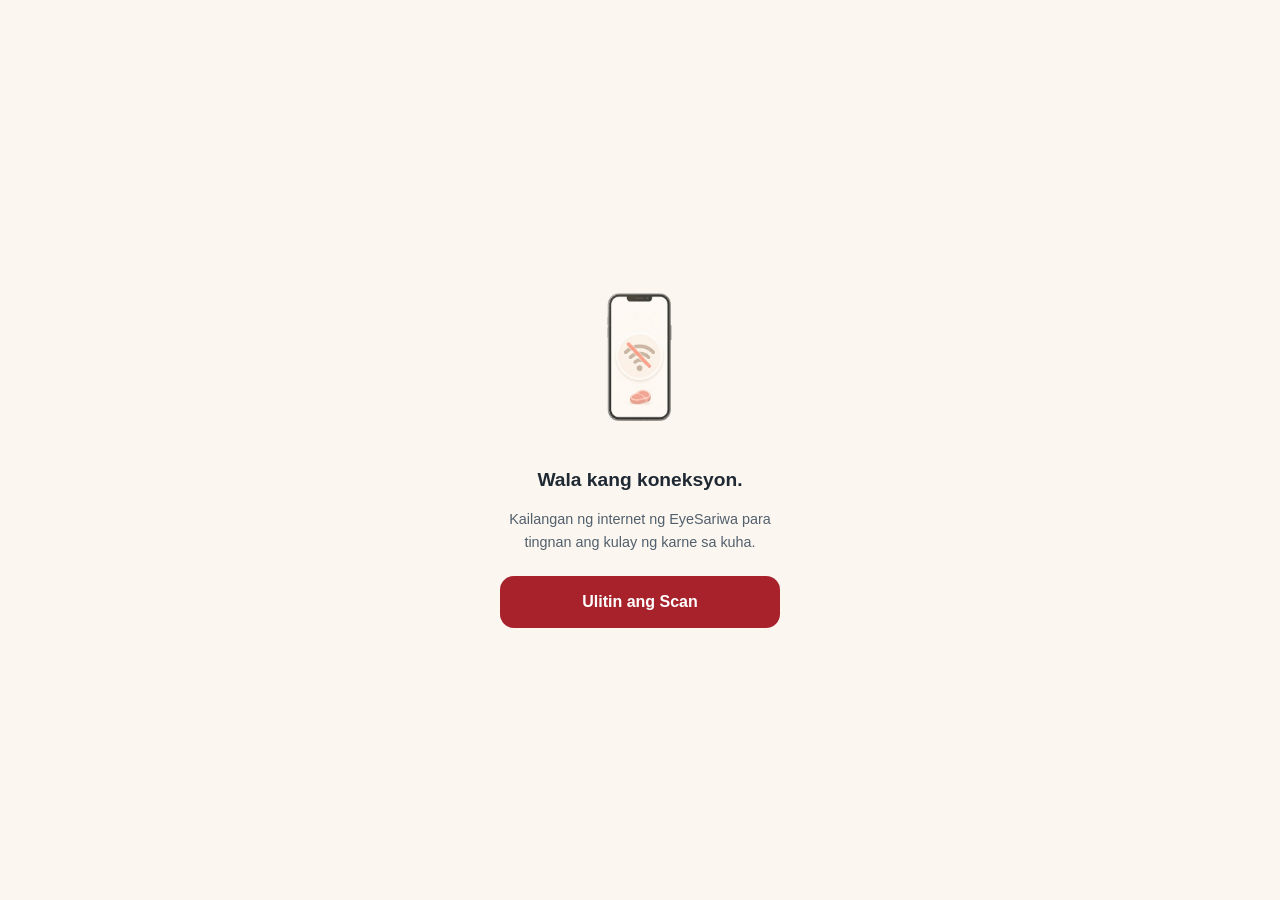
<file: static/offline.html>
<!doctype html>
<html lang="fil">
<head>
  <meta charset="utf-8">
  <meta name="viewport" content="width=device-width, initial-scale=1">
  <meta name="theme-color" content="#a8222c">
  <title>EyeSariwa — Offline</title>
  <link rel="icon" href="/static/assets/icon-192.png" type="image/png">
  <link rel="stylesheet" href="/static/css/style.css">
  <style>
    /* Standalone offline page: give the pwa-wrap a full viewport height
       without relying on the SPA screen/.active flex parent. */
    html, body { height: 100%; }
    body {
      display: flex;
      flex-direction: column;
      align-items: center;
      justify-content: center;
    }
    .offline-page {
      display: flex;
      flex-direction: column;
      align-items: center;
      justify-content: center;
      text-align: center;
      gap: 14px;
      padding: 40px 20px;
      width: 100%;
      max-width: 430px;
    }
  </style>
</head>
<body>
<div class="offline-page">
  <img src="/static/assets/asset_offline.png"
       alt=""
       width="180"
       height="180"
       class="pwa-asset"
       onerror="this.outerHTML='<div style=\'font-size:4rem;opacity:.5\' aria-hidden=\'true\'>📡</div>'">

  <div class="pwa-title">Wala kang koneksyon.</div>

  <p class="pwa-message">
    Kailangan ng internet ng EyeSariwa para tingnan ang kulay ng karne sa kuha.
  </p>

  <div class="pwa-btn-stack">
    <button class="btn btn-primary" onclick="window.location.reload()">Ulitin ang Scan</button>
  </div>
</div>
</body>
</html>
</file>
<file: static/css/style.css>
/* ===== DESIGN TOKENS ===== */
:root {
  /* Brand — meat burgundy / cherry red */
  --brand-700: #a8222c;
  --brand-600: #d9252e;
  --brand-100: #f3d4d4;
  --brand-50:  #fef2f2;

  /* Neutrals — warm */
  --page-bg:   #fbf6ef;
  --cream-100: #fbf6ef;
  --cream-200: #f4ead8;
  --border:    #e9e2d8;

  /* Classification — FRESH */
  --green-700: #15803d;
  --green-100: #dcfce7;
  --green-50:  #f0fdf4;

  /* Classification — SUSPICIOUS */
  --amber-600: #d97706;
  --amber-100: #fef3c7;
  --amber-50:  #fffbeb;

  /* Classification — STALE */
  --red-600:   #dc2626;
  --red-100:   #fee2e2;
  --red-50:    #fff5f5;

  /* Text */
  --text-primary: #1f2933;
  --text-muted:   #52606d;
  --text-light:   #9aa5b4;

  /* Camera dark shell */
  --maroon-900: #2a1416;
  --maroon-800: #3a1c1e;

  /* Misc */
  --shadow-sm:   0 1px 4px rgba(0,0,0,0.09);
  --shadow-md:   0 4px 12px rgba(0,0,0,0.10);
  --radius-sm:   10px;
  --radius-md:   14px;
  --radius-lg:   20px;
  --radius-full: 9999px;
  --max-w:  430px;
  --pad:    20px;
}

/* ===== RESET ===== */
*, *::before, *::after { box-sizing: border-box; margin: 0; padding: 0; }
html { height: 100%; }
body {
  min-height: 100%;
  background: var(--page-bg);
  color: var(--text-primary);
  font-family: -apple-system, BlinkMacSystemFont, 'Segoe UI', Roboto, Arial, sans-serif;
  font-size: 16px;
  line-height: 1.5;
  -webkit-font-smoothing: antialiased;
  overflow-x: hidden;
}
button { cursor: pointer; font-family: inherit; border: none; background: none; }
img    { display: block; max-width: 100%; }

/* ===== ACCESSIBILITY ===== */
.sr-only {
  position: absolute;
  width: 1px; height: 1px;
  padding: 0; margin: -1px;
  overflow: hidden; clip: rect(0,0,0,0);
  white-space: nowrap; border: 0;
}
:focus-visible {
  outline: 2.5px solid var(--brand-600);
  outline-offset: 2px;
  border-radius: 4px;
}

/* ===== UTILITIES ===== */
.hidden { display: none !important; }

/* ===== APP SHELL ===== */
.app-shell { min-height: 100vh; }

/* ===== SCREENS ===== */
.screen {
  display: none;
  flex-direction: column;
  min-height: 100vh;
  width: 100%;
  background: var(--page-bg);
}
.screen.active { display: flex; }

/* ===== CONTAINER ===== */
.container {
  width: 100%;
  max-width: var(--max-w);
  margin: 0 auto;
  padding: 0 var(--pad);
}

/* ===== WORDMARK ===== */
.wordmark {
  font-size: 1.5rem;
  font-weight: 800;
  color: var(--brand-700);
  letter-spacing: -0.02em;
  line-height: 1;
}
.wordmark em { color: var(--brand-600); font-style: normal; }

/* ===== LANGUAGE SWITCHER — segmented pill ===== */
.lang-switcher {
  display: flex;
  align-items: center;
  border: 1.5px solid var(--brand-100);
  border-radius: var(--radius-full);
  background: var(--brand-50);
  overflow: hidden;
  flex-shrink: 0;
  /* pushed right by title/wordmark flex:1 — no margin-left needed */
}
.lang-opt {
  padding: 7px 13px;
  font-size: 0.78rem;
  font-weight: 700;
  color: var(--text-muted);
  background: transparent;
  border: none;
  cursor: pointer;
  min-height: 36px;
  min-width: 44px;
  letter-spacing: 0.04em;
  transition: background 0.15s, color 0.15s;
}
.lang-opt.active {
  background: var(--brand-700);
  color: #fff;
  border-radius: calc(var(--radius-full) - 1px);
}
.lang-opt:not(.active):hover { background: var(--brand-100); color: var(--brand-700); }

/* ===== SCREEN HEADER ===== */
.screen-header {
  display: flex;
  align-items: center;
  gap: 10px;
  padding: 14px var(--pad);
  max-width: var(--max-w);
  width: 100%;
  margin: 0 auto;
}
/* title takes all available space so Clear btn + lang switcher sit at the right */
.screen-title { font-size: 1.16rem; font-weight: 800; color: var(--text-primary); flex: 1; }

/* ===== BACK BUTTON ===== */
.btn-back {
  width: 44px; height: 44px;
  border: none;
  background: transparent;
  border-radius: 0;
  color: var(--brand-700);
  font-size: 2.4rem;
  font-weight: 900;
  line-height: 1;
  text-shadow: 0.5px 0 currentColor, -0.5px 0 currentColor;
  transform: scaleX(1.08);
  display: flex; align-items: center; justify-content: center;
  flex-shrink: 0;
  box-shadow: none;
}

/* ===== STEPPER ===== */
.stepper {
  display: flex;
  align-items: center;
  gap: 6px;
  padding: 0 var(--pad) 16px;
  max-width: var(--max-w);
  margin: 0 auto;
  width: 100%;
}
.step-dot {
  width: 8px; height: 8px;
  border-radius: var(--radius-full);
  background: var(--border);
  flex-shrink: 0;
  transition: background 0.2s, width 0.2s;
}
.step-dot.on { background: var(--brand-700); width: 24px; }
.step-label {
  margin-left: auto;
  font-size: 0.9rem;
  font-weight: 600;
  color: var(--text-muted);
}

/* ===== BUTTONS ===== */
.btn {
  display: inline-flex;
  align-items: center;
  justify-content: center;
  gap: 8px;
  min-height: 52px;
  padding: 13px 24px;
  border-radius: var(--radius-md);
  font-size: 1rem;
  font-weight: 600;
  border: none;
  width: 100%;
  transition: opacity 0.15s;
  cursor: pointer;
}
.btn:active   { opacity: 0.82; }
.btn:disabled { opacity: 0.38; cursor: not-allowed; }
.btn-primary   { background: var(--brand-700); color: #fff; }
.btn-secondary {
  background: var(--brand-50);
  color: var(--brand-700);
  border: 1.5px solid var(--brand-100);
}
.btn-tertiary {
  background: transparent;
  color: var(--text-muted);
  font-weight: 500;
  min-height: 40px;
}
.btn-stack { display: flex; flex-direction: column; gap: 10px; width: 100%; }

/* ===== STATUS BADGES ===== */
.status-badge {
  display: inline-flex;
  align-items: center;
  gap: 6px;
  padding: 5px 14px;
  border-radius: var(--radius-full);
  font-size: 0.85rem;
  font-weight: 700;
}
.status-fresh      { background: var(--green-100); color: var(--green-700); }
.status-suspicious { background: var(--amber-100); color: var(--amber-600); }
.status-stale      { background: var(--red-100);   color: var(--red-600); }

/* ===== LOADING SCREEN ===== */
.loading-wrap {
  flex: 1;
  display: flex; flex-direction: column;
  align-items: center; justify-content: center;
  gap: 24px;
  padding: var(--pad);
  background: var(--page-bg);
}
.spinner {
  width: 40px; height: 40px;
  border: 3px solid var(--brand-100);
  border-top-color: var(--brand-700);
  border-radius: 50%;
  animation: spin 0.8s linear infinite;
}
@keyframes spin { to { transform: rotate(360deg); } }
.loading-text { font-size: 0.9rem; color: var(--text-muted); }

/* ===== HOME SCREEN ===== */
.main-wrap {
  flex: 1;
  display: flex;
  flex-direction: column;
  max-width: var(--max-w);
  width: 100%;
  margin: 0 auto;
  padding: 56px var(--pad) 24px;
  background: var(--cream-100);
  position: relative;
}
.main-header {
  position: absolute;
  top: 10px;
  right: var(--pad);
  z-index: 3;
  display: flex;
  align-items: center;
  gap: 10px;
  justify-content: flex-end;
  margin-bottom: 0;
}
.main-header-spacer { display: none; }
.app-icon { width: 36px; height: 36px; object-fit: contain; border-radius: 9px; }
.main-hero-wrap {
  width: 100%;
  display: flex;
  align-items: center;
  justify-content: center;
  margin-bottom: 0;
  min-height: 0;
}
.main-hero-img {
  max-height: 176px;
  width: auto;
  max-width: 88%;
  object-fit: contain;
}
.main-hero-placeholder {
  font-size: 5rem;
  line-height: 1;
  text-align: center;
  opacity: 0.5;
}
.main-brand-lockup {
  display: flex;
  flex-direction: column;
  align-items: center;
  text-align: center;
  width: 90%;
  margin: 2px auto 8px;
  padding-bottom: 12px;
  border-bottom: 2px solid rgba(168, 34, 44, 0.55);
}
.main-welcome {
  font-size: 1.08rem;
  font-weight: 800;
  color: var(--text-primary);
  line-height: 1.1;
  margin: 4px 0 6px;
  text-transform: lowercase;
}
.main-logo-img {
  width: min(300px, 82%);
  max-height: 88px;
  object-fit: contain;
  display: block;
}
.main-logo-fallback {
  font-size: 2rem;
  line-height: 1.1;
}
.home-kicker {
  font-size: 0.72rem;
  font-weight: 800;
  color: var(--text-primary);
  text-align: center;
  line-height: 1.2;
  margin: 0 0 14px;
}
.home-kicker::before,
.home-kicker::after {
  content: "";
  display: inline-block;
  width: 4px;
  height: 4px;
  margin: 0 9px 2px;
  border-radius: 50%;
  background: var(--brand-700);
}
.home-benefits {
  display: grid;
  grid-template-columns: repeat(3, minmax(0, 1fr));
  gap: 10px;
  align-items: start;
  margin-bottom: 18px;
}
.home-benefit {
  min-width: 0;
  text-align: center;
}
.home-benefit-icon {
  width: 76px;
  height: 76px;
  margin: 0 auto 7px;
  object-fit: contain;
  background: transparent;
}
.home-benefit-title {
  font-size: 0.74rem;
  font-weight: 900;
  color: var(--text-primary);
  line-height: 1.15;
  margin-bottom: 3px;
}
.home-benefit-copy {
  font-size: 0.58rem;
  color: var(--text-muted);
  line-height: 1.2;
}
.main-text-block { margin-bottom: 24px; }
.main-headline {
  font-size: 1.35rem;
  font-weight: 800;
  color: var(--text-primary);
  line-height: 1.3;
  margin-bottom: 8px;
}
.main-tagline { font-size: 0.95rem; color: var(--text-muted); line-height: 1.55; }
.main-cta {
  display: flex;
  flex-direction: column;
  align-items: center;
  gap: 10px;
  margin-bottom: 12px;
}
.main-cta .btn { width: 85%; }
.main-disclaimer {
  font-size: 0.78rem;
  color: var(--text-light);
  text-align: center;
  line-height: 1.55;
  margin-top: auto;
  padding-top: 8px;
}

/* ===== HISTORY SCREEN ===== */
.history-header-clear {
  /* no margin-left: auto — screen-title flex:1 pushes it right */
  font-size: 0.85rem;
  font-weight: 600;
  color: var(--brand-700);
  background: none;
  border: none;
  padding: 4px 0;
  cursor: pointer;
  flex-shrink: 0;
}
.history-body {
  flex: 1;
  display: flex;
  flex-direction: column;
  gap: 16px;
  padding: 4px var(--pad) 40px;
  max-width: var(--max-w);
  width: 100%;
  margin: 0 auto;
}
.stats-grid {
  display: grid;
  grid-template-columns: repeat(2, 1fr);
  gap: 10px;
}
.stat-card {
  border-radius: var(--radius-md);
  padding: 14px;
  display: flex; flex-direction: column; gap: 4px;
}
.stat-card.s-fresh      { background: var(--green-100); }
.stat-card.s-suspicious { background: var(--amber-100); }
.stat-card.s-stale      { background: var(--red-100); }
.stat-card.s-total      { background: var(--cream-200); }
.stat-number { font-size: 1.7rem; font-weight: 800; }
.stat-card.s-fresh      .stat-number { color: var(--green-700); }
.stat-card.s-suspicious .stat-number { color: var(--amber-600); }
.stat-card.s-stale      .stat-number { color: var(--red-600); }
.stat-card.s-total      .stat-number { color: var(--text-primary); }
.stat-label { font-size: 0.78rem; font-weight: 600; color: var(--text-muted); }
.section-label {
  font-size: 0.78rem;
  font-weight: 700;
  text-transform: uppercase;
  letter-spacing: 0.07em;
  color: var(--text-muted);
}
.card-stack { display: flex; flex-direction: column; gap: 10px; }
.history-item {
  display: flex;
  align-items: center;
  gap: 12px;
  padding: 13px 14px;
  border: 1.5px solid var(--border);
  border-radius: var(--radius-md);
  background: #fff;
  box-shadow: var(--shadow-sm);
}
.history-cut-icon { width: 32px; height: 32px; object-fit: contain; flex-shrink: 0; }
.history-info { flex: 1; min-width: 0; }
.history-cut  { font-size: 0.95rem; font-weight: 700; white-space: nowrap; overflow: hidden; text-overflow: ellipsis; }
.history-meta { font-size: 0.78rem; color: var(--text-muted); margin-top: 2px; }

/* ===== EMPTY STATE ===== */
.empty-state {
  flex: 1;
  display: flex; flex-direction: column;
  align-items: center; justify-content: center;
  text-align: center;
  gap: 10px;
  padding: 48px 0;
}
.empty-icon         { font-size: 3.2rem; opacity: 0.4; margin-bottom: 4px; }
.empty-title        { font-size: 1.1rem; font-weight: 800; color: var(--text-primary); }
.empty-sub          { font-size: 0.9rem; color: var(--text-muted); max-width: 260px; line-height: 1.6; }
.empty-helper       { font-size: 0.8rem; color: var(--text-light); max-width: 240px; line-height: 1.5; }
.empty-cta          { margin-top: 12px; max-width: 240px; }

/* ===== SELECTION TILES ===== */
.select-body {
  flex: 1;
  display: flex;
  flex-direction: column;
  gap: 16px;
  padding: 4px var(--pad) 0;
  max-width: var(--max-w);
  width: 100%;
  margin: 0 auto;
  overflow-y: auto;
}
.select-helper {
  font-size: 1.05rem;
  color: var(--text-muted);
  line-height: 1.55;
}
.select-grid   {
  flex: 1;
  display: flex;
  flex-direction: column;
  gap: 12px;
  min-height: 0;
}
.select-card {
  flex: 1 1 0;
  display: flex;
  align-items: center;
  gap: 16px;
  min-height: 118px;
  padding: 18px 20px;
  border: 2px solid var(--border);
  border-radius: var(--radius-md);
  background: #fff;
  cursor: pointer;
  text-align: left;
  width: 100%;
  box-shadow: var(--shadow-sm);
  transition: border-color 0.15s, background 0.15s;
}
#screen-select-cut .select-card {
  min-height: 148px;
}
.select-card:hover    { border-color: var(--brand-600); background: var(--brand-50); }
.select-card.selected { border-color: var(--brand-700); background: var(--brand-50); }
.select-icon-img { width: 82px; height: 82px; object-fit: contain; flex-shrink: 0; }
.select-icon-emoji { font-size: 3.2rem; line-height: 1; flex-shrink: 0; width: 82px; text-align: center; }
.select-text  { flex: 1; }
.select-label { font-size: 1.16rem; font-weight: 800; color: var(--text-primary); line-height: 1.15; }
.select-sub   { font-size: 0.9rem; color: var(--text-muted); margin-top: 4px; line-height: 1.25; }
.select-check {
  margin-left: auto;
  width: 32px; height: 32px;
  border-radius: 50%;
  border: 2.5px solid var(--border);
  flex-shrink: 0;
  display: flex; align-items: center; justify-content: center;
  font-size: 1rem;
  font-weight: 800;
  color: transparent;
  transition: background 0.15s, border-color 0.15s;
}
.select-card.selected .select-check {
  background: var(--brand-700);
  border-color: var(--brand-700);
  color: #fff;
}
.select-footer {
  padding: 12px var(--pad) max(24px, env(safe-area-inset-bottom));
  max-width: var(--max-w);
  width: 100%;
  margin: 0 auto;
  background: var(--page-bg);
  border-top: 1px solid var(--border);
}

/* ===== TIP ROWS (Before You Scan) ===== */
.tips-screen-body {
  flex: 1;
  display: flex;
  flex-direction: column;
  gap: 0;
  padding: 4px var(--pad) 0;
  max-width: var(--max-w);
  width: 100%;
  margin: 0 auto;
}
/* tips-intro: the sole intro line (title is in the header only) */
.tips-intro   { font-size: 1.05rem; color: var(--text-muted); margin-bottom: 28px; line-height: 1.55; }
.tip-list     { display: flex; flex-direction: column; gap: 22px; margin-bottom: 28px; }
.tip-row {
  display: flex;
  align-items: center;
  gap: 20px;
}
.tip-icon-wrap {
  width: 76px; height: 76px;
  border-radius: 50%;
  background: var(--brand-50);
  border: 1.5px solid var(--brand-100);
  display: flex; align-items: center; justify-content: center;
  flex-shrink: 0;
}
.tip-icon-img   { width: 50px; height: 50px; object-fit: contain; }
.tip-icon-emoji { font-size: 2.35rem; line-height: 1; }
.tip-text       { font-size: 1.02rem; color: var(--text-primary); line-height: 1.5; }
.tips-divider   { height: 1px; background: var(--border); margin: 4px 0 16px; }
.tips-disclaimer { font-size: 0.92rem; color: var(--text-light); line-height: 1.6; }

/* ===== CAMERA SCREEN ===== */
.camera-screen { background: var(--maroon-900); flex: 1; display: flex; flex-direction: column; }
.camera-topbar {
  display: flex; align-items: center; gap: 12px;
  padding: 14px var(--pad);
  max-width: var(--max-w); width: 100%; margin: 0 auto;
}
.camera-topbar .btn-back { background: transparent; color: #fff; border: none; }
.camera-top-title { font-size: 1.16rem; font-weight: 800; color: #fff; }
.camera-stepper {
  display: flex; align-items: center; gap: 6px;
  padding: 0 var(--pad) 12px;
  max-width: var(--max-w); width: 100%; margin: 0 auto;
}
.camera-stepper .step-dot    { background: rgba(255,255,255,0.2); }
.camera-stepper .step-dot.on { background: #fff; width: 24px; }
.camera-stepper .step-label  { color: rgba(255,255,255,0.5); }
.camera-context-strip {
  margin: 0 var(--pad) 10px;
  max-width: calc(var(--max-w) - 40px);
  align-self: center;
  display: inline-flex;
  align-items: center;
  background: rgba(255,255,255,0.10);
  border: 1px solid rgba(255,255,255,0.15);
  border-radius: var(--radius-full);
  padding: 5px 14px;
  font-size: 0.85rem;
  font-weight: 600;
  color: rgba(255,255,255,0.85);
  width: max-content;
  max-width: calc(100% - 40px);
}
.camera-preview {
  flex: 1;
  position: relative;
  display: flex; align-items: center; justify-content: center;
  min-height: 280px;
  background: var(--maroon-800);
  overflow: hidden;
  touch-action: none;            /* gestures drive the crop, not page scroll/zoom */
}
#camera-video {
  position: absolute;
  inset: 0;
  width: 100%;
  height: 100%;
  object-fit: cover;
}
/* Captured image is positioned/scaled by the crop module (aim-at-box). */
#capture-preview {
  position: absolute;
  top: 0; left: 0;
  width: auto; height: auto;
  max-width: none; max-height: none;
  transform-origin: 0 0;
  z-index: 1;
  will-change: transform;
  user-select: none;
  -webkit-user-drag: none;
}
/* Crop frame: the square region that gets analyzed; dims everything outside it. */
.crop-frame {
  position: absolute;
  border: 2px solid rgba(255,255,255,0.95);
  border-radius: var(--radius-md);
  box-shadow: 0 0 0 9999px rgba(0,0,0,0.5);
  pointer-events: none;
  z-index: 3;
}
.crop-frame::before, .crop-frame::after {
  content: '';
  position: absolute;
  width: 18px; height: 18px;
  border-color: #fff; border-style: solid;
}
.crop-frame::before { top: -2px; left: -2px; border-width: 3px 0 0 3px; border-radius: 4px 0 0 0; }
.crop-frame::after  { bottom: -2px; right: -2px; border-width: 0 3px 3px 0; border-radius: 0 0 4px 0; }
.crop-hint {
  position: absolute;
  top: 12px; left: 50%;
  transform: translateX(-50%);
  z-index: 4;
  background: rgba(0,0,0,0.55);
  color: #fff;
  font-size: 0.78rem;
  line-height: 1.4;
  padding: 6px 12px;
  border-radius: var(--radius-full);
  pointer-events: none;
  text-align: center;
  max-width: 88%;
}
.cam-placeholder {
  position: absolute; inset: 0;
  display: flex; flex-direction: column;
  align-items: center; justify-content: center;
  gap: 10px;
}
.cam-placeholder-icon { font-size: 2.8rem; opacity: 0.3; color: #fff; }
.cam-placeholder-text { font-size: 0.82rem; color: rgba(255,255,255,0.35); text-align: center; padding: 0 24px; }
.scan-frame {
  position: absolute;
  width: 200px; height: 200px;
  border: 1.5px solid rgba(255,255,255,0.45);
  border-radius: var(--radius-md);
  pointer-events: none;
  z-index: 2;
}
.scan-frame::before, .scan-frame::after {
  content: '';
  position: absolute;
  width: 20px; height: 20px;
  border-color: #fff; border-style: solid;
}
.scan-frame::before { top: -2px; left: -2px; border-width: 3px 0 0 3px; border-radius: 4px 0 0 0; }
.scan-frame::after  { bottom: -2px; right: -2px; border-width: 0 3px 3px 0; border-radius: 0 0 4px 0; }
.camera-controls {
  background: var(--maroon-900);
  padding: 16px var(--pad) max(28px, env(safe-area-inset-bottom));
  display: flex; flex-direction: column; gap: 10px;
  max-width: var(--max-w); width: 100%; margin: 0 auto;
}
.scan-hint {
  font-size: 0.82rem;
  color: rgba(255,255,255,0.55);
  text-align: center;
  line-height: 1.4;
}
.scan-error {
  font-size: 0.82rem;
  color: #fca5a5;
  text-align: center;
  line-height: 1.4;
}
.torch-controls {
  display: flex;
  flex-direction: column;
  align-items: center;
  gap: 8px;
  margin-bottom: 8px;
}
.torch-toggle {
  display: inline-flex;
  align-items: center;
  justify-content: center;
  min-height: 40px;
  padding: 8px 16px;
  border-radius: var(--radius-full);
  border: 1.5px solid rgba(255,255,255,0.28);
  background: rgba(255,255,255,0.10);
  color: #fff;
  font-size: 0.86rem;
  font-weight: 800;
}
.torch-toggle.is-on {
  background: #fff;
  color: var(--maroon-900);
  border-color: #fff;
}
.torch-status {
  max-width: 320px;
  font-size: 0.76rem;
  color: rgba(255,255,255,0.58);
  text-align: center;
  line-height: 1.35;
}
.torch-status.is-warning { color: #fca5a5; }
.btn-cam-primary   { background: #fff; color: var(--maroon-900); font-weight: 700; }
.btn-cam-secondary {
  background: transparent;
  color: rgba(255,255,255,0.8);
  border: 1.5px solid rgba(255,255,255,0.2);
}

/* ===== ANALYZING ===== */
.analyzing-wrap {
  flex: 1;
  display: flex; flex-direction: column;
  align-items: center; justify-content: center;
  gap: 20px; padding: var(--pad);
  text-align: center;
}
.analyzing-spinner {
  width: 56px; height: 56px;
  border: 4px solid var(--brand-100);
  border-top-color: var(--brand-700);
  border-radius: 50%;
  animation: spin 0.9s linear infinite;
}
.analyzing-title { font-size: 1.15rem; font-weight: 700; }
.analyzing-sub   { font-size: 0.9rem; color: var(--text-muted); max-width: 280px; line-height: 1.55; }
.analyzing-note  { font-size: 0.8rem; color: var(--text-light); }

/* ===== RESULT SCREEN ===== */
.result-body {
  flex: 1;
  display: flex; flex-direction: column;
  gap: 14px;
  padding: 10px var(--pad) 40px;
  max-width: var(--max-w);
  width: 100%; margin: 0 auto;
}
.result-hero {
  display: flex; flex-direction: column;
  align-items: center; gap: 12px;
  padding: 28px 20px;
  border-radius: var(--radius-lg);
  border: 2px solid transparent;
  text-align: center;
}
.result-hero.r-fresh      { background: var(--green-50); border-color: var(--green-100); }
.result-hero.r-suspicious { background: var(--amber-50); border-color: var(--amber-100); }
.result-hero.r-stale      { background: var(--red-50);   border-color: var(--red-100); }
.result-icon-img     { width: 96px; height: 96px; object-fit: contain; }
.result-icon-emoji   { font-size: 3rem; line-height: 1; }
.result-explanation  { font-size: 0.95rem; color: var(--text-primary); line-height: 1.55; font-weight: 600; margin-top: 4px; }
.result-rec {
  border-radius: var(--radius-md);
  padding: 14px 16px;
  border: 1.5px solid transparent;
}
.result-rec.r-fresh      { background: var(--green-50); border-color: var(--green-100); }
.result-rec.r-suspicious { background: var(--amber-50); border-color: var(--amber-100); }
.result-rec.r-stale      { background: var(--red-50);   border-color: var(--red-100); }
.rec-label { font-size: 0.72rem; font-weight: 700; text-transform: uppercase; letter-spacing: 0.07em; color: var(--text-muted); margin-bottom: 6px; }
.rec-text  { font-size: 0.9rem; font-weight: 500; color: var(--text-primary); line-height: 1.5; }
.result-summary {
  font-size: 0.8rem;
  color: var(--text-muted);
  text-align: center;
  padding: 4px 0;
  line-height: 1.55;
}
.result-score { font-size: 0.75rem; color: var(--text-light); display: block; }
details.result-details {
  border: 1.5px solid var(--border);
  border-radius: var(--radius-md);
  overflow: hidden;
  background: #fff;
}
details.result-details summary {
  padding: 12px 16px;
  font-size: 0.85rem;
  font-weight: 600;
  color: var(--text-muted);
  cursor: pointer;
  list-style: none;
  display: flex;
  align-items: center;
  gap: 6px;
}
details.result-details summary::after {
  content: '›';
  margin-left: auto;
  transition: transform 0.2s;
  font-size: 1rem;
}
details.result-details[open] summary::after { transform: rotate(90deg); }
.details-dl {
  padding: 0 16px 14px;
  display: grid;
  grid-template-columns: max-content 1fr;
  gap: 4px 12px;
}
.details-dl dt { font-size: 0.78rem; color: var(--text-muted); font-weight: 600; }
.details-dl dd { font-size: 0.78rem; color: var(--text-primary); font-family: monospace; }
.detail-swatch-cell { display: flex; align-items: center; gap: 8px; }
.hsv-swatch {
  width: 18px;
  height: 18px;
  border-radius: 5px;
  border: 1px solid var(--border);
  background: transparent;
  flex-shrink: 0;
}
.details-legend {
  border-top: 1px solid var(--border);
  padding: 12px 16px 16px;
  display: grid;
  gap: 12px;
}
.details-legend-block {
  display: grid;
  gap: 6px;
}
.details-legend h3 {
  font-size: 0.78rem;
  color: var(--text-primary);
  font-weight: 700;
}
.details-legend p {
  font-size: 0.74rem;
  color: var(--text-muted);
  line-height: 1.45;
}
.score-band-list,
.zscore-band-list {
  list-style: none;
  display: grid;
  gap: 2px;
}
.score-band-list li,
.zscore-band-list li {
  display: flex;
  justify-content: space-between;
  align-items: baseline;
  gap: 12px;
  padding: 4px 0;
  border-bottom: 1px solid rgba(233, 226, 216, 0.8);
  font-size: 0.74rem;
}
.score-band-list li:last-child,
.zscore-band-list li:last-child {
  border-bottom: 0;
}
.score-band-list strong,
.zscore-band-list strong {
  color: var(--text-primary);
  font-weight: 700;
}
.score-band-list span,
.zscore-band-list span {
  color: var(--text-muted);
  font-family: monospace;
  white-space: nowrap;
}
.scope-note {
  font-size: 0.76rem;
  color: var(--text-light);
  text-align: center;
  line-height: 1.55;
  padding: 0 8px;
}

/* ===== PWA ERROR SCREENS ===== */
.pwa-wrap {
  flex: 1;
  display: flex; flex-direction: column;
  align-items: center; justify-content: center;
  text-align: center;
  gap: 14px;
  padding: 40px var(--pad);
}
.pwa-asset { width: 180px; height: 180px; object-fit: contain; opacity: 0.85; }
.pwa-asset-emoji { font-size: 4rem; opacity: 0.5; }
.pwa-title   { font-size: 1.2rem; font-weight: 800; color: var(--text-primary); }
.pwa-message { font-size: 0.9rem; color: var(--text-muted); max-width: 280px; line-height: 1.6; }
.pwa-btn-stack { display: flex; flex-direction: column; gap: 10px; width: 100%; max-width: 280px; margin-top: 8px; }

/* ===== DIALOG ===== */
dialog {
  position: fixed;
  inset: 50% auto auto 50%;
  transform: translate(-50%, -50%);
  border: none;
  border-radius: var(--radius-lg);
  padding: 24px;
  max-width: 320px;
  width: calc(100% - 40px);
  max-height: calc(100dvh - 32px);
  overflow: auto;
  box-shadow: 0 8px 32px rgba(0,0,0,0.18);
}
dialog::backdrop { background: rgba(0,0,0,0.45); }
.dialog-title {
  font-size: 1.05rem;
  font-weight: 800;
  color: var(--text-primary);
  line-height: 1.3;
  margin-bottom: 8px;
}
.dialog-message { font-size: 0.95rem; color: var(--text-primary); line-height: 1.55; margin-bottom: 20px; }
.dialog-actions { display: flex; gap: 10px; }
.dialog-actions .btn { min-height: 44px; font-size: 0.9rem; }

/* ===== REDUCED MOTION ===== */
@media (prefers-reduced-motion: reduce) {
  .spinner, .analyzing-spinner { animation: none; border-top-color: var(--brand-700); opacity: 0.7; }
  .step-dot { transition: none; }
}
</file>
